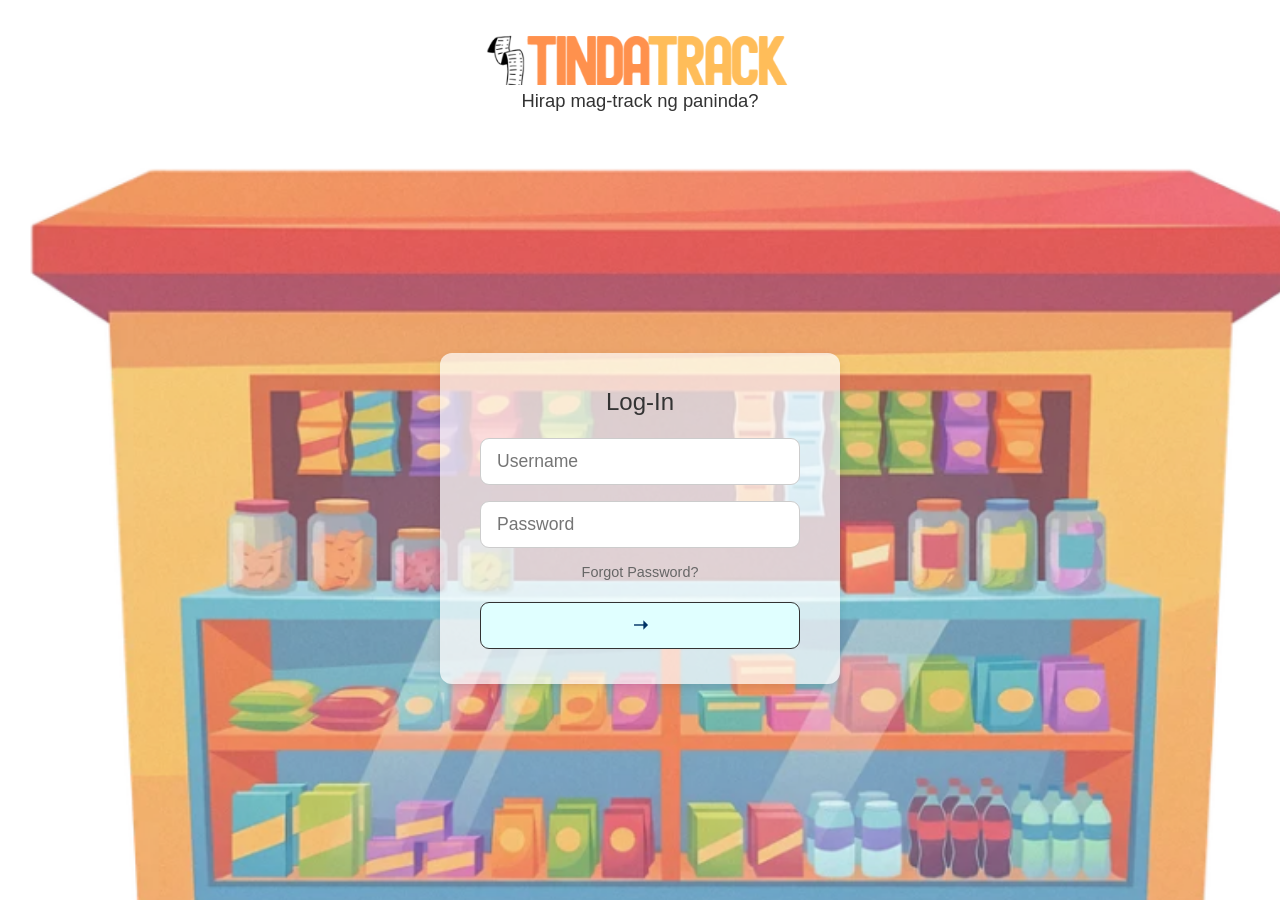
<file: index.html>
<!DOCTYPE html>
<html lang="en">
<head>
    <meta charset="UTF-8">
    <meta name="viewport" content="width=device-width, initial-scale=1.0">
    <title>TindaTrack Login</title>
    <link rel="stylesheet" href="css/styles.css">
</head>
<body class="login-page">

    <!-- Header Section -->
    <header class="main-header">
        <div class="logo-wrapper">
            <img src="logo.png" alt="TindaTrack Logo" class="logo">
        </div>
        <p class="tagline">Hirap mag-track ng paninda?</p>
    </header>

    <!-- Main Content Area (Store Background) -->
    <main class="store-background">

        <!-- Login Form Overlay -->
        <div class="login-overlay-box">
            <form class="login-form" id="login-form">
                <h2>Log-In</h2>

                <div id="auth-error" role="alert"></div>

                <div class="input-group">
                    <input type="text" id="username" name="username" placeholder="Username" autocomplete="username" required>
                </div>

                <div class="input-group">
                    <input type="password" id="password" name="password" placeholder="Password" autocomplete="current-password" required>
                </div>

                <a href="#" class="forgot-password-link">Forgot Password?</a>

                <button type="submit" class="login-submit-button" aria-label="Log in">&#10141;</button>
            </form>
        </div>

    </main>

    <!-- Link to JavaScript file -->
    <script src="js/app.js"></script>
    
</body>
</html>
</file>
<file: css/styles.css>
/* Global Reset */
* {
    margin: 0;
    padding: 0;
    box-sizing: border-box;
    font-family: 'Arial', sans-serif;
}

:root {
    --accent-danger: #D32F2F;
    --accent-ok: #2E7D32;
}

body {
    background-color: #F8C86C;
    display: flex;
    flex-direction: column;
    min-height: 100vh;
}

/* Top Header */
.top-header {
    display: flex;
    justify-content: space-between;
    align-items: center;
    background-color: #ffffff;
    padding: 15px 30px;
}

.logo { height: 60px; width: auto; object-fit: contain; }

.date-container {
    display: flex;
    align-items: center;
    gap: 15px;
    text-align: right;
    font-size: 1.2rem;
    color: #000;
}

.date-text .day-bold { font-weight: bold; display: block; font-size: 1.4rem; }
.calendar-icon { height: 50px; width: auto; }

/* Navigation Bar */
.main-nav {
    background-color: #FF9966;
    display: flex;
    justify-content: space-between;
    padding: 10px 40px;
}

.nav-links { display: flex; gap: 50px; list-style: none; }
.main-nav a { color: #ffffff; text-decoration: none; font-size: 1.1rem; }
.main-nav a:hover { text-decoration: underline; }

/* Current page link (set by app.js) */
.nav-links a.active { font-weight: bold; text-decoration: underline; }

/* Main Layout Container */
.dashboard-container { display: flex; gap: 20px; padding: 20px; flex: 1; }

/* Panel Common Styles */
.panel {
    background-color: #FF9966;
    border: 1px solid #333;
    padding: 20px;
    color: white;
}

.panel h2, .panel h3 { font-weight: normal; font-size: 1.6rem; margin-bottom: 20px; }

/* Column widths: wide left column, narrow right column */
.main-section { flex: 2; min-width: 0; }
.side-section { flex: 1; min-width: 0; }

/* KPI Cards (Dashboard, Logbook) */
.kpi-grid { display: flex; gap: 15px; margin-bottom: 40px; }

.kpi-card {
    background-color: #E0FFFF;
    border: 1px solid #333;
    color: #003366;
    flex: 1;
    padding: 20px 10px;
    text-align: center;
    display: flex;
    flex-direction: column;
    justify-content: center;
    font-weight: bold;
    font-size: 0.9rem;
}

.kpi-card span { font-size: 3rem; font-weight: normal; margin-top: 10px; display: block; color: #333; }

/* Tindahan Profile (Dashboard) */
.profile-img-wrapper { background-color: white; padding: 20px; text-align: center; margin-bottom: 20px; border-radius: 8px; }
.profile-img { max-width: 100%; height: auto; }
.profile-details p { font-size: 1.1rem; margin-bottom: 12px; line-height: 1.5; }

/* Table Styling */
table { width: 100%; border-collapse: collapse; background-color: white; color: #333; }
th, td { padding: 12px; border: 1px solid #333; text-align: left; }
th { background-color: #E0FFFF; color: #003366; font-weight: bold; }
.empty-state { text-align: center; color: #666; }

/* Status Badges */
.badge-low { color: var(--accent-danger); font-weight: bold; }
.badge-ok { color: var(--accent-ok); font-weight: bold; }

/* Form Styling */
.form-group { margin-bottom: 15px; }
.form-group label { display: block; margin-bottom: 5px; font-size: 1.1rem; }

.form-group input,
.form-group select,
.form-group textarea {
    width: 100%;
    padding: 10px;
    border: 1px solid #333;
    border-radius: 4px;
    font-size: 1rem;
    color: #333;
}

.form-group textarea { resize: vertical; }

/* Buttons */
button[type="submit"] {
    width: 100%;
    background-color: #E0FFFF;
    color: #003366;
    border: 1px solid #333;
    padding: 12px;
    font-size: 1.1rem;
    font-weight: bold;
    cursor: pointer;
    transition: background 0.3s;
}

button[type="submit"]:hover { background-color: #b0e0e6; }

.btn-danger {
    background-color: var(--accent-danger);
    color: white;
    border: 1px solid #333;
    cursor: pointer;
    padding: 0.5rem 1rem;
    font-size: 0.9rem;
}

.btn-danger:hover { background-color: #b71c1c; }

/* Guidelines List (Update Inventory) */
.guidelines-aside ul { padding-left: 20px; line-height: 1.6; font-size: 1.1rem; }
.guidelines-aside li { margin-bottom: 15px; }

/* Toast Notifications (replaces alert) */
.toast {
    position: fixed;
    bottom: 20px;
    right: 20px;
    padding: 12px 18px;
    border-radius: 6px;
    color: #fff;
    background-color: var(--accent-ok);
    box-shadow: 0 2px 8px rgba(0, 0, 0, 0.25);
    z-index: 1000;
}

.toast--error { background-color: var(--accent-danger); }

/* Footer */
footer { text-align: center; padding: 15px; background-color: #333; color: white; }

/* ============================= */
/* Page-specific: Login          */
/* ============================= */

body.login-page { background-color: #ffffff; color: #333; height: 100vh; }

.main-header { text-align: center; padding: 25px 20px; }
.logo-wrapper { display: flex; justify-content: center; align-items: center; margin-bottom: 5px; }
.tagline { font-size: 1.15rem; margin-top: 4px; }

/* Store Background and Translucent Overlay */
.store-background {
    flex: 1;
    background-image: url('../store-background.png');
    background-size: cover;
    background-repeat: no-repeat;
    background-position: center bottom;
    display: flex;
    justify-content: center;
    align-items: center;
    padding: 20px;
}

.login-overlay-box {
    background-color: rgba(255, 255, 255, 0.7);
    padding: 35px 40px;
    border-radius: 12px;
    width: 100%;
    max-width: 400px;
    box-shadow: 0 4px 10px rgba(0, 0, 0, 0.1);
}

.login-form h2 { text-align: center; font-weight: normal; font-size: 1.5rem; margin-bottom: 22px; }
.input-group { margin-bottom: 16px; }

.login-form input {
    width: 100%;
    padding: 12px 16px;
    border: 1px solid #ccc;
    border-radius: 9px;
    font-size: 1.1rem;
    color: #555;
}

.forgot-password-link { display: block; text-align: center; font-size: 0.9rem; color: #666; text-decoration: none; margin-bottom: 22px; }
.forgot-password-link:hover { text-decoration: underline; }

.login-submit-button {
    width: 100%;
    background-color: #5580B5;
    color: white;
    border: none;
    padding: 13px;
    border-radius: 9px;
    font-size: 1.6rem;
    cursor: pointer;
    transition: background-color 0.3s ease;
}

.login-submit-button:hover { background-color: #446a96; }

#auth-error { display: none; color: var(--accent-danger); font-weight: bold; text-align: center; margin-bottom: 15px; font-size: 0.9rem; }

/* ============================= */
/* Responsive breakpoint         */
/* ============================= */

@media (max-width: 768px) {
    .dashboard-container { flex-direction: column; }
    .kpi-grid { flex-direction: column; }
    .nav-links { gap: 20px; flex-wrap: wrap; }
    .main-nav { padding: 10px 20px; }
    .top-header { padding: 12px 16px; }
    table { display: block; overflow-x: auto; }
}
</file>
